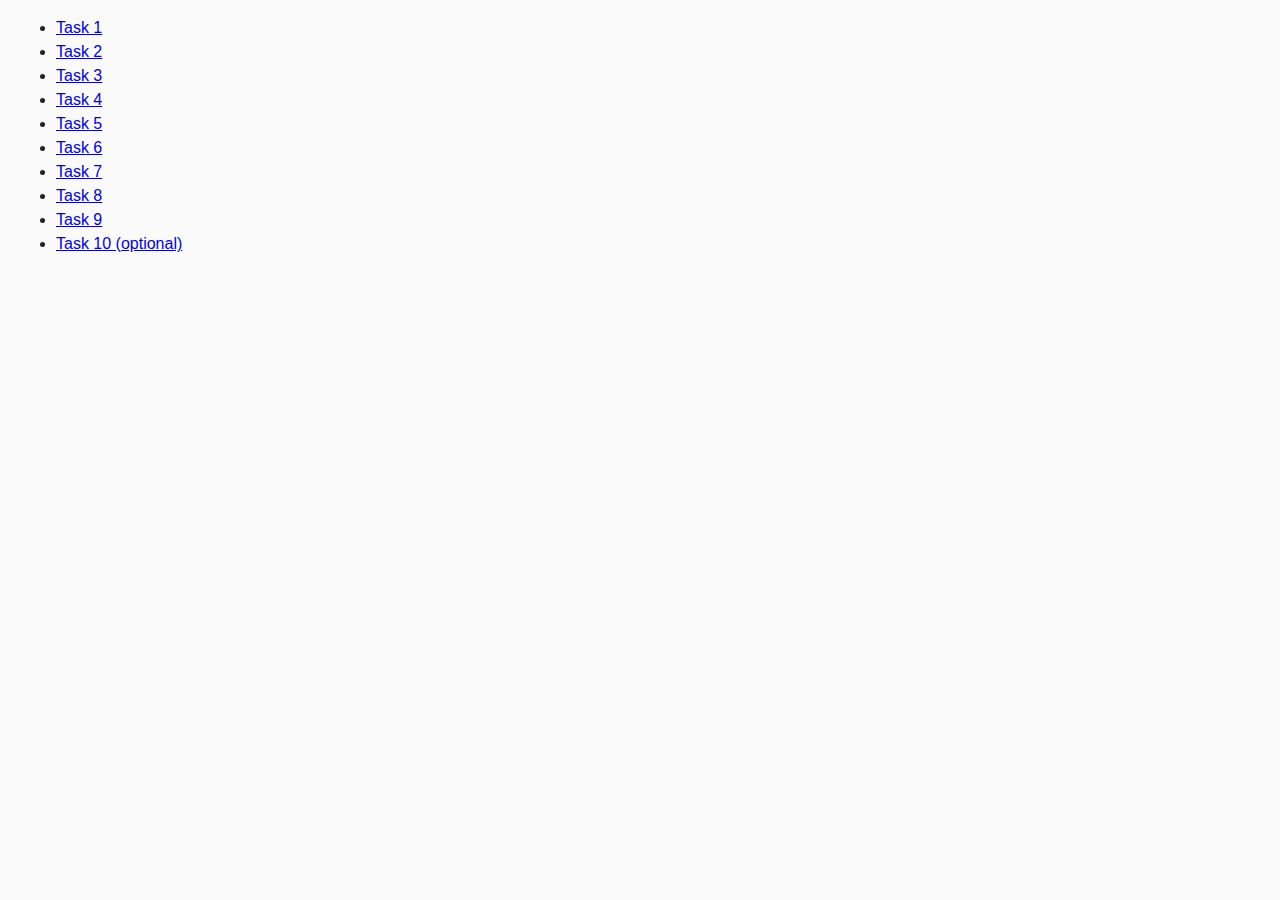
<file: index.html>
<!DOCTYPE html>
<html lang="eng">
  <head>
    <meta charset="UTF-8" />
    <meta http-equiv="X-UA-Compatible" content="IE=edge" />
    <meta name="viewport" content="width=device-width, initial-scale=1.0" />
    <title>Homework 6</title>
    <link rel="stylesheet" href="css/common.css" />
  </head>
  <body>
    <ul>
      <li><a href="task-01.html">Task 1</a></li>
      <li><a href="task-02.html">Task 2</a></li>
      <li><a href="task-03.html">Task 3</a></li>
      <li><a href="task-04.html">Task 4</a></li>
      <li><a href="task-05.html">Task 5</a></li>
      <li><a href="task-06.html">Task 6</a></li>
      <li><a href="task-07.html">Task 7</a></li>
      <li><a href="task-08.html">Task 8</a></li>
      <li><a href="task-09.html">Task 9</a></li>
      <li><a href="task-10.html">Task 10 (optional)</a></li>
    </ul>
  </body>
</html>
</file>
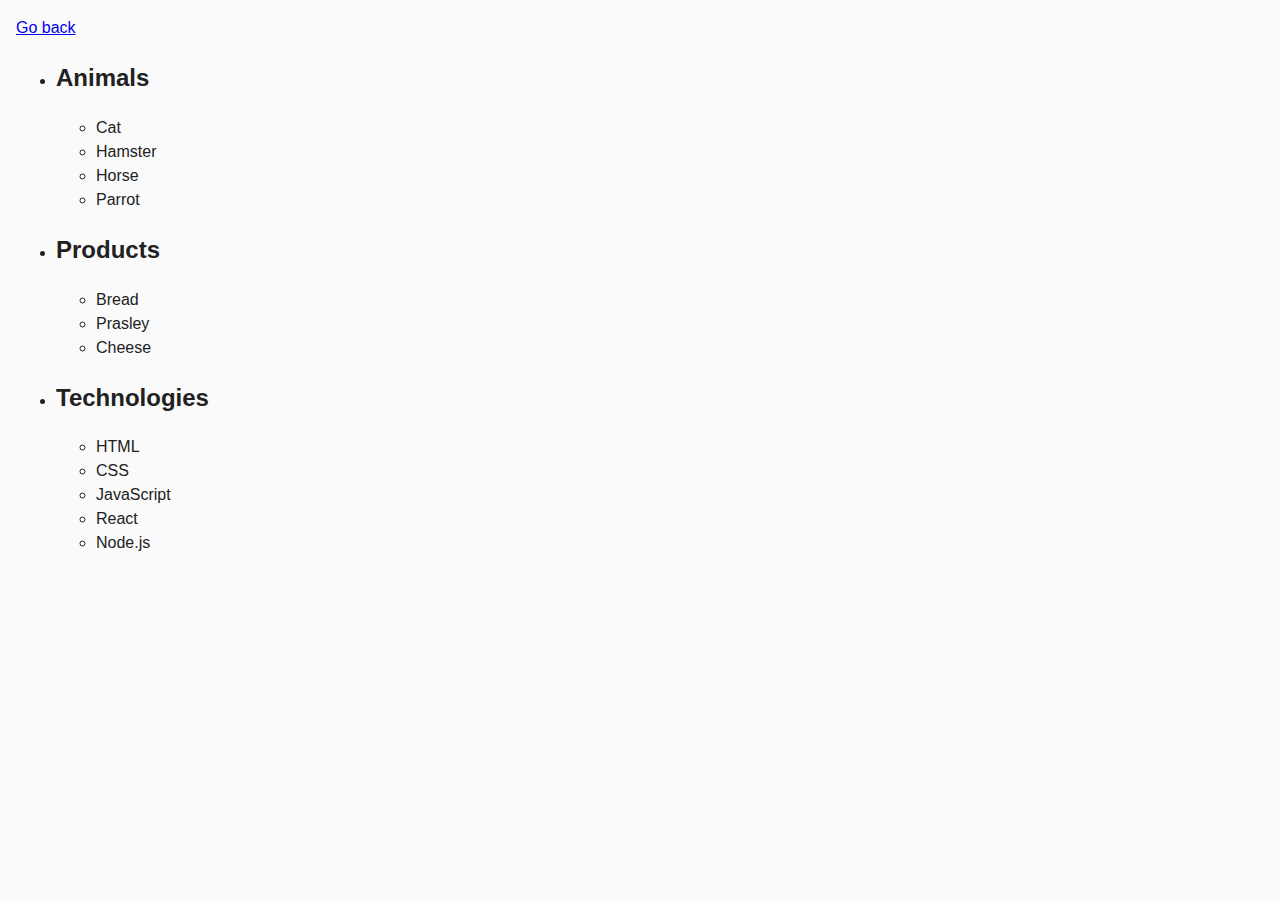
<file: task-01.html>
<!DOCTYPE html>
<html lang="ru">
  <head>
    <meta charset="UTF-8" />
    <meta http-equiv="X-UA-Compatible" content="IE=edge" />
    <meta name="viewport" content="width=device-width, initial-scale=1.0" />
    <title>Task 1</title>
    <link rel="stylesheet" href="css/common.css" />
  </head>
  <body>
    <p><a href="index.html">Go back</a></p>

    <ul id="categories">
      <li class="item">
        <h2>Animals</h2>

        <ul>
          <li>Cat</li>
          <li>Hamster</li>
          <li>Horse</li>
          <li>Parrot</li>
        </ul>
      </li>
      <li class="item">
        <h2>Products</h2>

        <ul>
          <li>Bread</li>
          <li>Prasley</li>
          <li>Cheese</li>
        </ul>
      </li>
      <li class="item">
        <h2>Technologies</h2>

        <ul>
          <li>HTML</li>
          <li>CSS</li>
          <li>JavaScript</li>
          <li>React</li>
          <li>Node.js</li>
        </ul>
      </li>
    </ul>

    <script src="js/task-01.js" type="module"></script>
  </body>
</html>
</file>
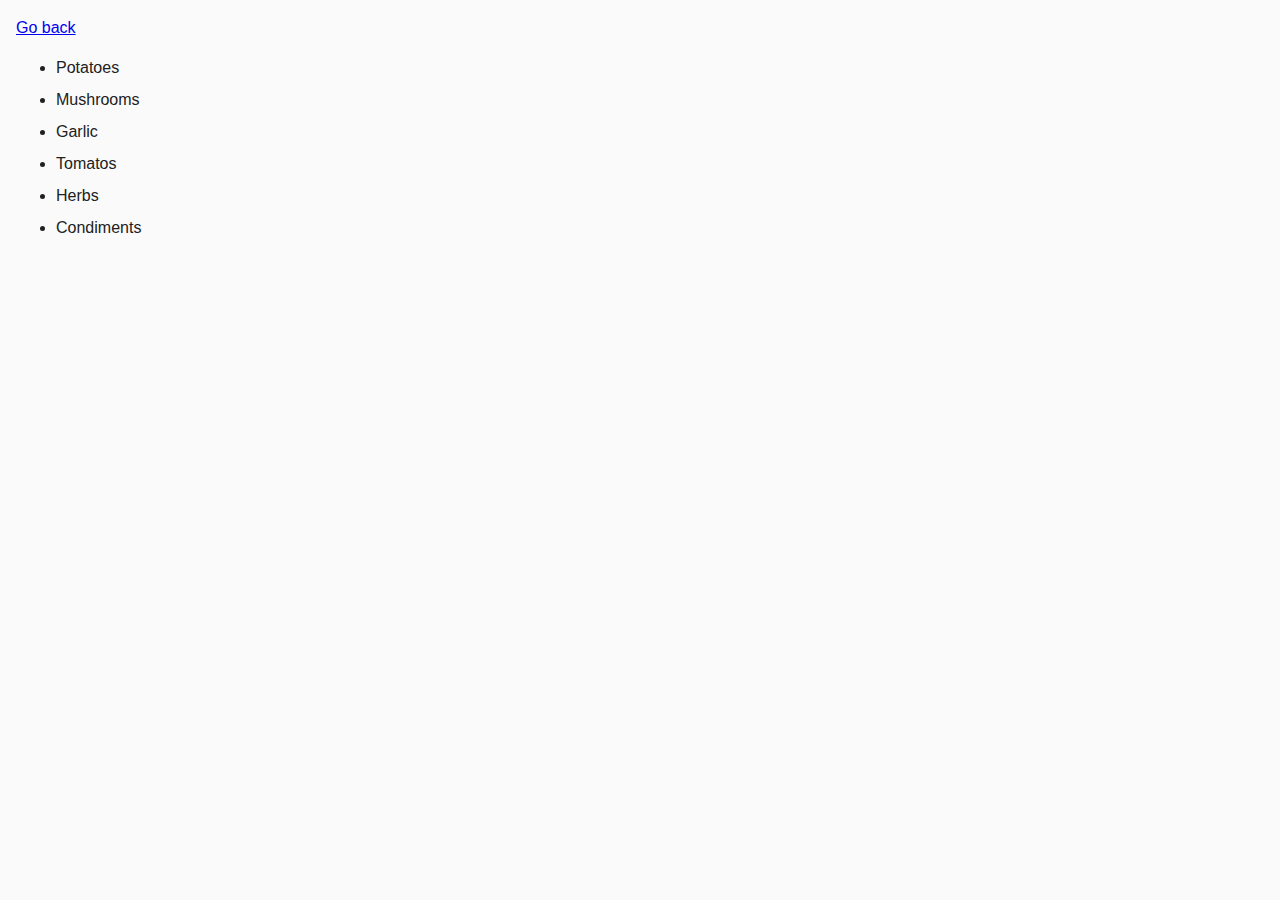
<file: task-02.html>
<!DOCTYPE html>
<html lang="ru">
  <head>
    <meta charset="UTF-8" />
    <meta http-equiv="X-UA-Compatible" content="IE=edge" />
    <meta name="viewport" content="width=device-width, initial-scale=1.0" />
    <title>Task 2</title>
    <link rel="stylesheet" href="css/common.css" />
    <style>
      .item {
        font-weight: 500;
      }

      .item:not(:last-child) {
        margin-bottom: 8px;
      }
    </style>
  </head>
  <body>
    <p><a href="index.html">Go back</a></p>

    <ul id="ingredients"></ul>

    <script src="js/task-02.js" type="module"></script>
  </body>
</html>
</file>
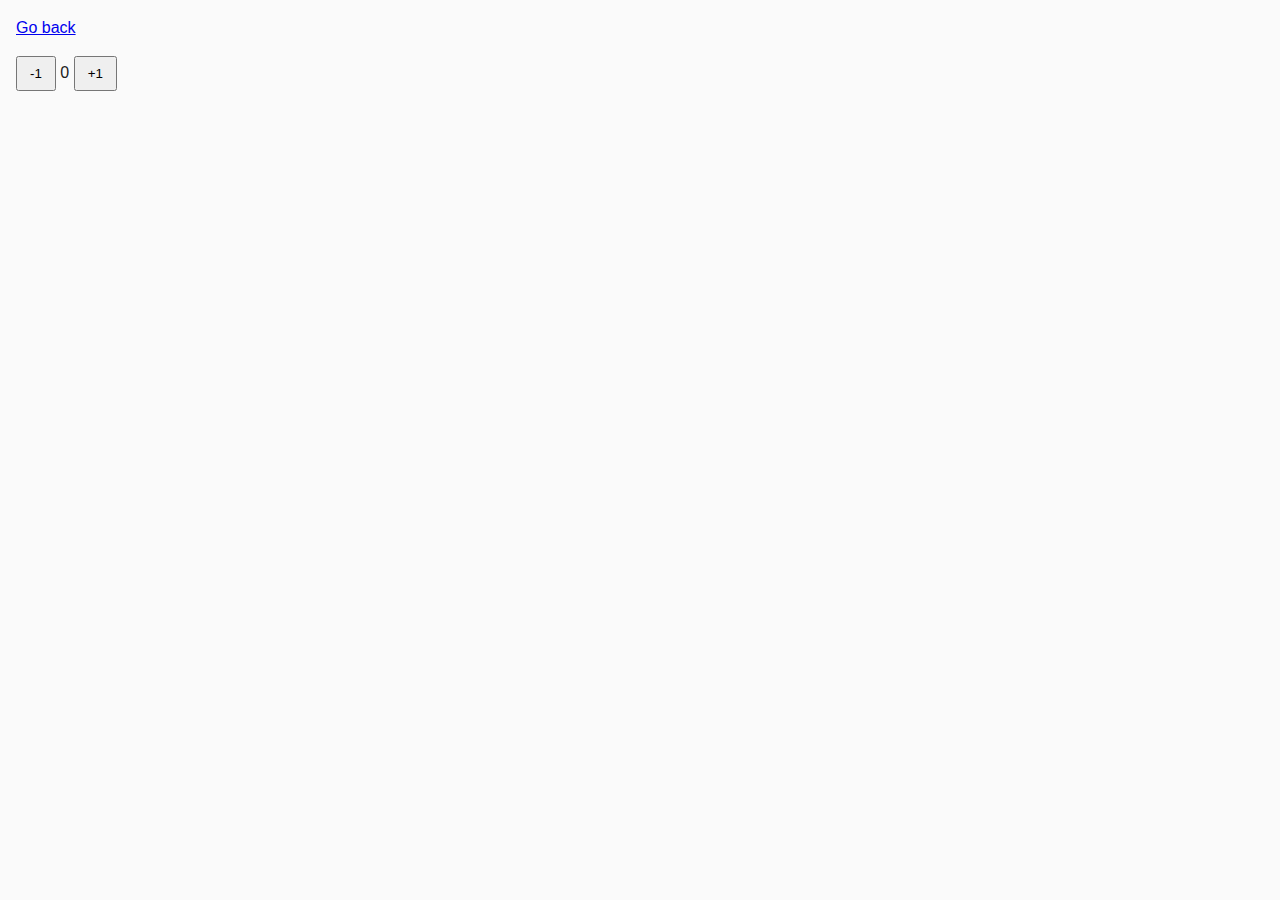
<file: task-04.html>
<!DOCTYPE html>
<html lang="ru">
  <head>
    <meta charset="UTF-8" />
    <meta http-equiv="X-UA-Compatible" content="IE=edge" />
    <meta name="viewport" content="width=device-width, initial-scale=1.0" />
    <title>Task 4</title>
    <link rel="stylesheet" href="css/common.css" />
  </head>
  <body>
    <p><a href="index.html">Go back</a></p>

    <div id="counter">
      <button type="button" data-action="decrement">-1</button>
      <span id="value">0</span>
      <button type="button" data-action="increment">+1</button>
    </div>

    <script src="js/task-04.js" type="module"></script>
  </body>
</html>
</file>
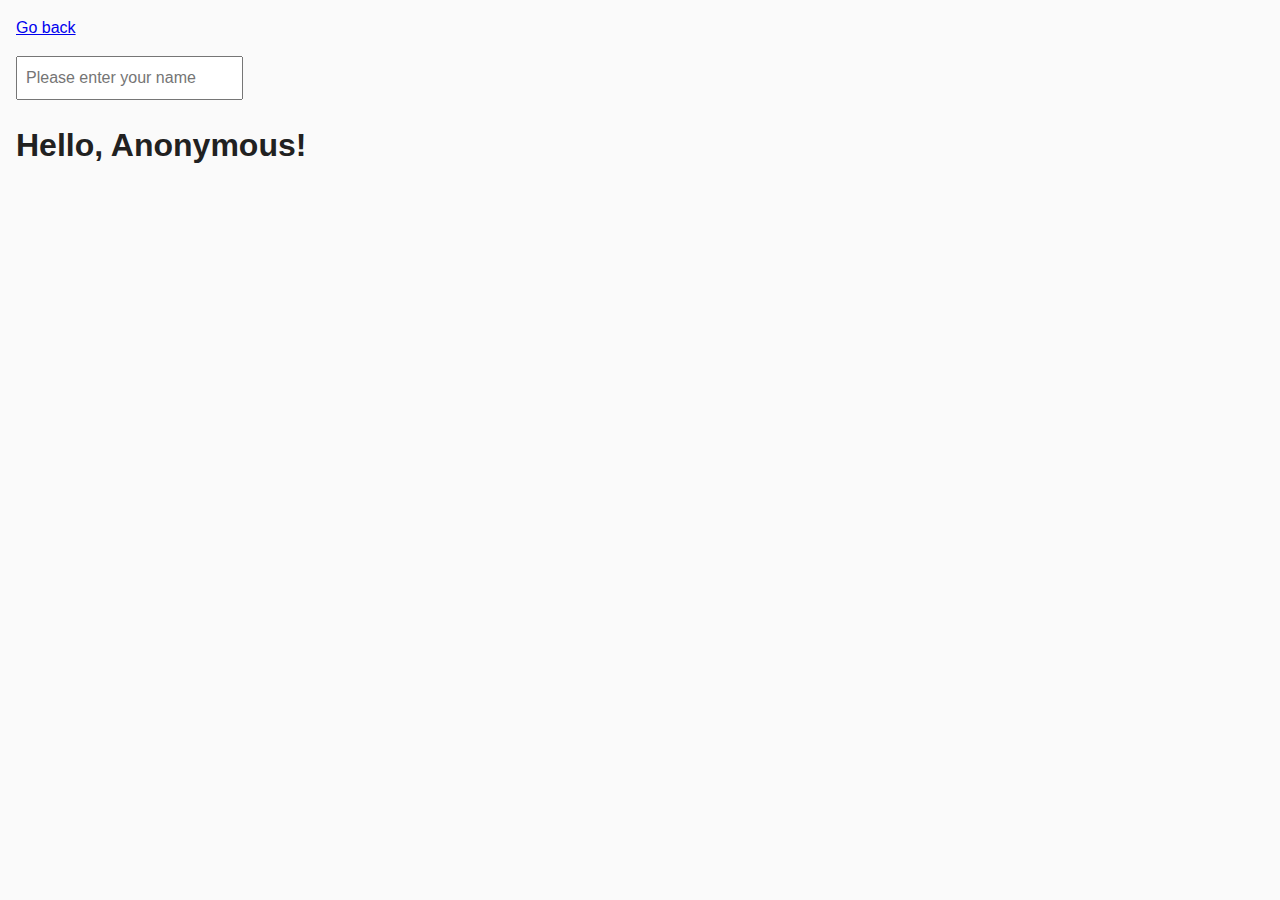
<file: task-05.html>
<!DOCTYPE html>
<html lang="ru">
  <head>
    <meta charset="UTF-8" />
    <meta http-equiv="X-UA-Compatible" content="IE=edge" />
    <meta name="viewport" content="width=device-width, initial-scale=1.0" />
    <title>Task 5</title>
    <link rel="stylesheet" href="css/common.css" />
  </head>
  <body>
    <p><a href="index.html">Go back</a></p>

    <input type="text" id="name-input" placeholder="Please enter your name" />
    <h1>Hello, <span id="name-output">Anonymous</span>!</h1>

    <script src="js/task-05.js" type="module"></script>
  </body>
</html>
</file>
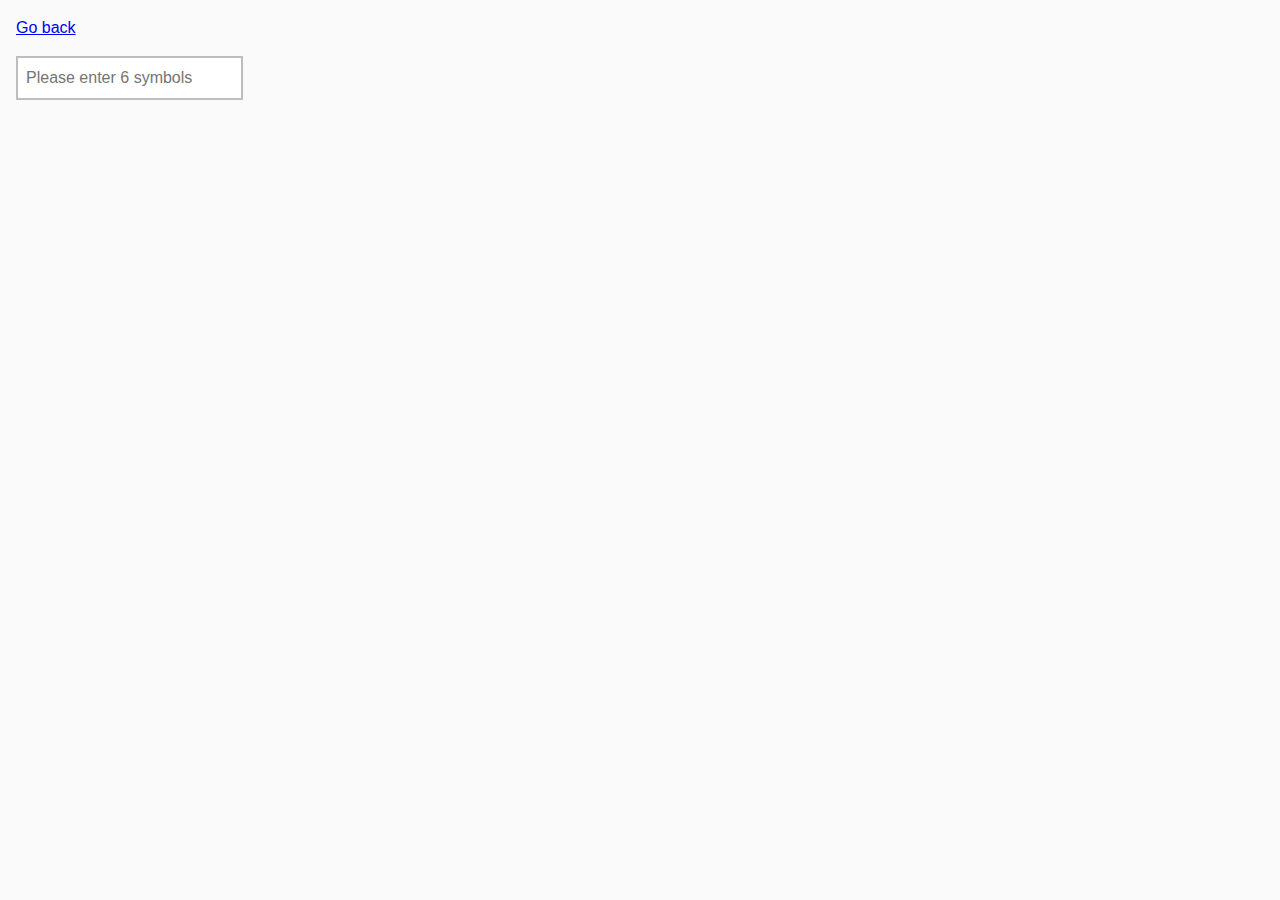
<file: task-06.html>
<!DOCTYPE html>
<html lang="ru">
  <head>
    <meta charset="UTF-8" />
    <meta http-equiv="X-UA-Compatible" content="IE=edge" />
    <meta name="viewport" content="width=device-width, initial-scale=1.0" />
    <title>Task 6</title>
    <link rel="stylesheet" href="css/common.css" />
    <style>
      #validation-input {
        border: 2px solid #bdbdbd;
      }

      #validation-input.valid {
        border-color: #4caf50;
      }

      #validation-input.invalid {
        border-color: #f44336;
      }
    </style>
  </head>
  <body>
    <p><a href="index.html">Go back</a></p>

    <input
      type="text"
      id="validation-input"
      data-length="6"
      placeholder="Please enter 6 symbols"
    />

    <script src="js/task-06.js" type="module"></script>
  </body>
</html>
</file>
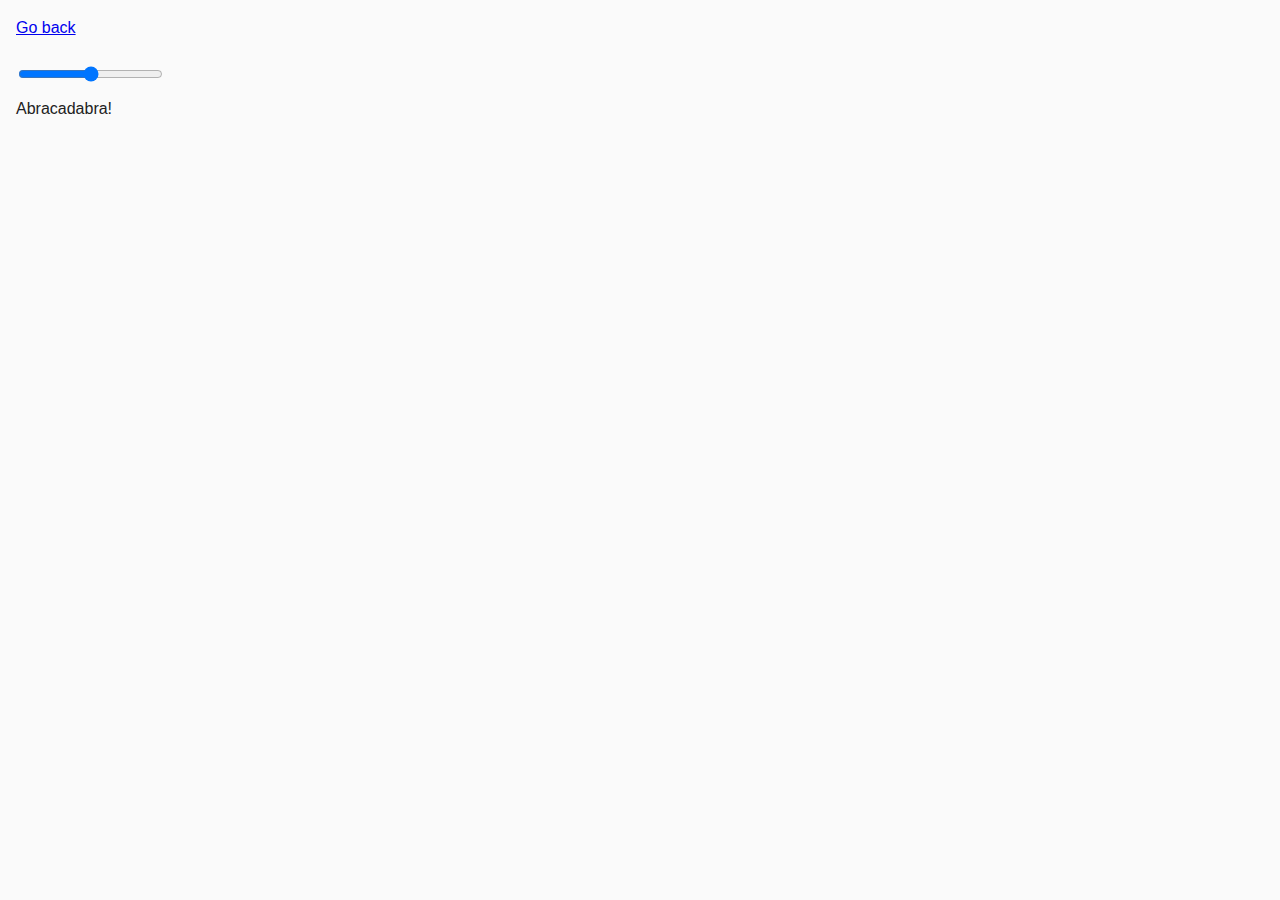
<file: task-07.html>
<!DOCTYPE html>
<html lang="ru">
  <head>
    <meta charset="UTF-8" />
    <meta http-equiv="X-UA-Compatible" content="IE=edge" />
    <meta name="viewport" content="width=device-width, initial-scale=1.0" />
    <title>Task 7</title>
    <link rel="stylesheet" href="css/common.css" />
  </head>
  <body>
    <p><a href="index.html">Go back</a></p>

    <input id="font-size-control" type="range" min="16" max="96" />
    <br />
    <span id="text">Abracadabra!</span>

    <script src="js/task-07.js" type="module"></script>
  </body>
</html>
</file>
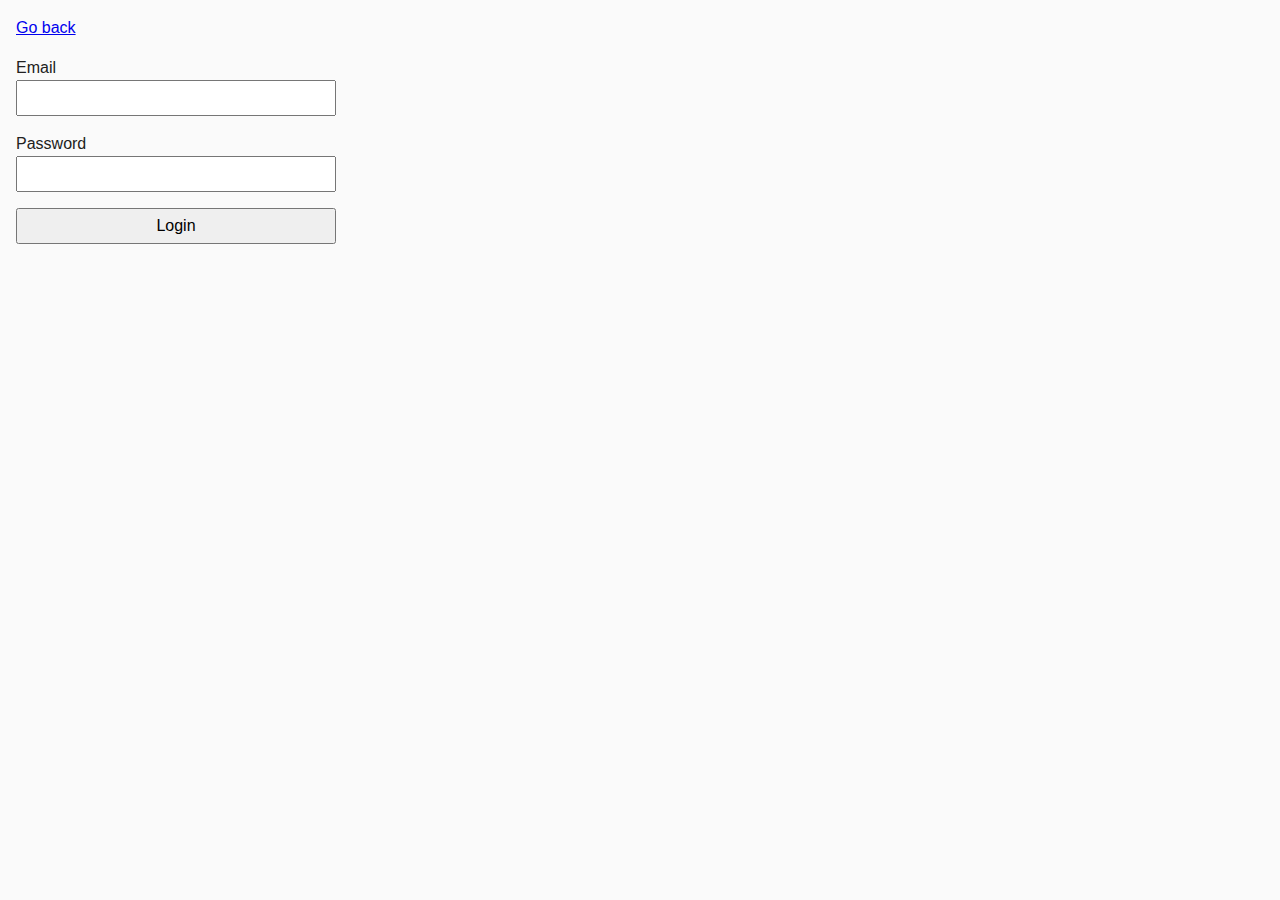
<file: task-08.html>
<!DOCTYPE html>
<html lang="ru">
  <head>
    <meta charset="UTF-8" />
    <meta http-equiv="X-UA-Compatible" content="IE=edge" />
    <meta name="viewport" content="width=device-width, initial-scale=1.0" />
    <title>Task 8</title>
    <link rel="stylesheet" href="css/common.css" />
    <style>
      .login-form {
        max-width: 320px;
        display: flex;
        flex-direction: column;
      }

      .login-form label {
        margin-bottom: 16px;
      }

      .login-form input,
      .login-form button {
        width: 100%;
        padding: 4px;
        font: inherit;
      }
    </style>
  </head>
  <body>
    <p><a href="index.html">Go back</a></p>

    <form class="login-form">
      <label>
        Email
        <input type="email" name="email" />
      </label>
      <label>
        Password
        <input type="password" name="password" />
      </label>
      <button type="submit">Login</button>
    </form>

    <script src="js/task-08.js" type="module"></script>
  </body>
</html>
</file>
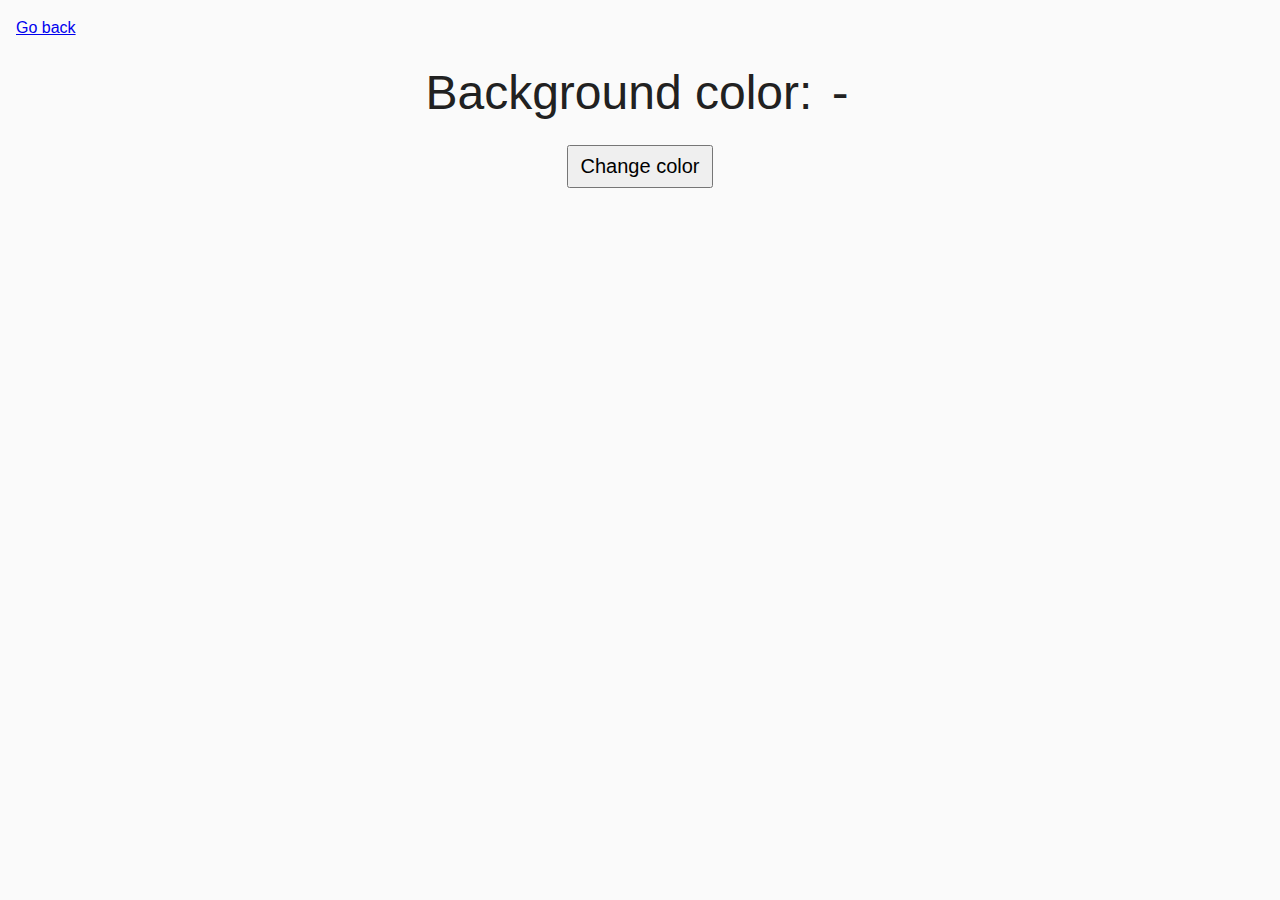
<file: task-09.html>
<!DOCTYPE html>
<html lang="ru">
  <head>
    <meta charset="UTF-8" />
    <meta http-equiv="X-UA-Compatible" content="IE=edge" />
    <meta name="viewport" content="width=device-width, initial-scale=1.0" />
    <title>Task 9</title>
    <link rel="stylesheet" href="css/common.css" />
    <style>
      .widget {
        text-align: center;
      }

      .widget p {
        margin-top: 0;
        margin-bottom: 16px;
        font-size: 48px;
      }

      .widget span {
        font-family: monospace;
      }

      .widget button {
        padding: 8px 12px;
        font-size: 20px;
        cursor: pointer;
      }
    </style>
  </head>
  <body>
    <p><a href="index.html">Go back</a></p>

    <div class="widget">
      <p>Background color: <span class="color">-</span></p>
      <button type="button" class="change-color">Change color</button>
    </div>

    <script src="js/task-09.js" type="module"></script>
  </body>
</html>
</file>
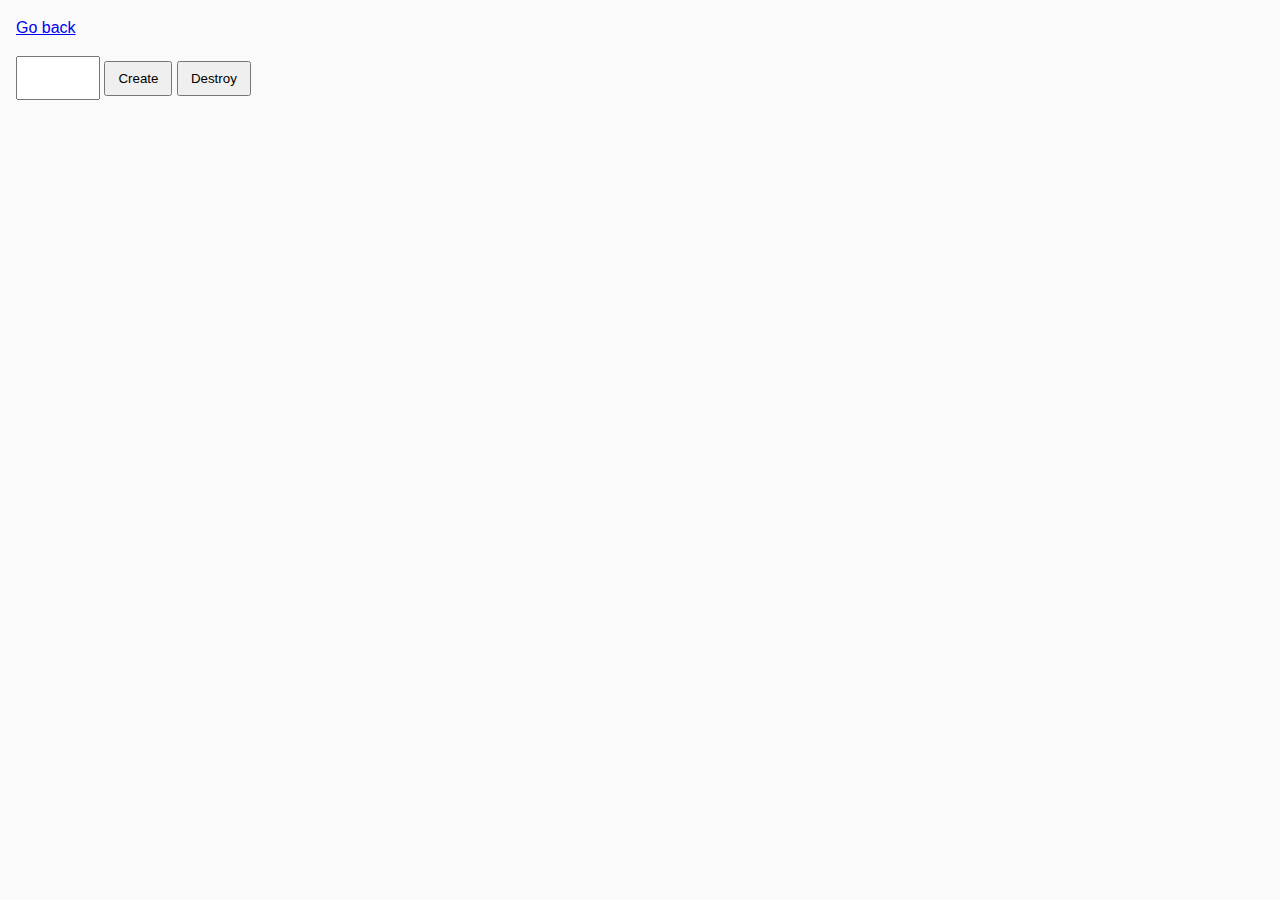
<file: task-10.html>
<!DOCTYPE html>
<html lang="ru">
  <head>
    <meta charset="UTF-8" />
    <meta http-equiv="X-UA-Compatible" content="IE=edge" />
    <meta name="viewport" content="width=device-width, initial-scale=1.0" />
    <title>Task 10 (optional)</title>
    <link rel="stylesheet" href="css/common.css" />
  </head>
  <body>
    <p><a href="index.html">Go back</a></p>

    <div id="controls">
      <input type="number" min="1" max="100" step="1" />
      <button type="button" data-create>Create</button>
      <button type="button" data-destroy>Destroy</button>
    </div>

    <div id="boxes"></div>

    <script src="js/task-10.js" type="module"></script>
  </body>
</html>
</file>
<file: css/common.css>
* {
  box-sizing: border-box;
}

body {
  margin: 16px;
  font-family: -apple-system, BlinkMacSystemFont, 'Segoe UI', Roboto, Oxygen,
    Ubuntu, Cantarell, 'Open Sans', 'Helvetica Neue', sans-serif;
  -webkit-font-smoothing: antialiased;
  -moz-osx-font-smoothing: grayscale;
  background-color: #fafafa;
  color: #212121;
  line-height: 1.5;
}

input {
  padding: 8px;
  font: inherit;
}

button {
  padding: 8px 12px;
  cursor: pointer;
}

/* task-03 */
.gallery{
  margin-top: 0;
  margin-bottom: 0;
  padding-left: 0;
  list-style: none;

  display: flex;
  flex-wrap: wrap;
  margin-top: -5px;
  margin-left: -5px;
}

.gallery img {
  display: block;
}

.gallery__item{
  flex-basis: calc((100% - 15px) / 3);
    margin-top: 5px;
    margin-left: 5px;
}
</file>
